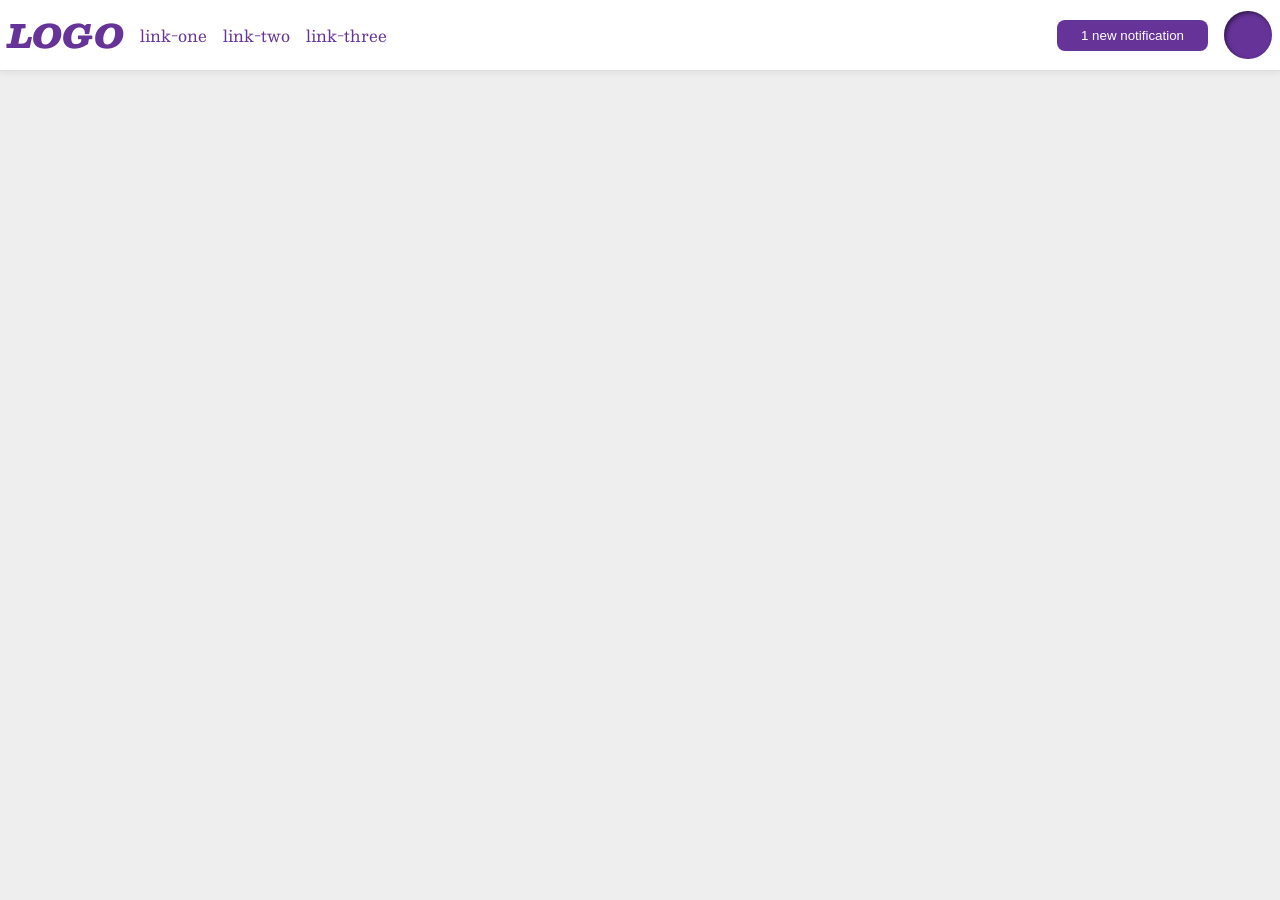
<file: foundations/flex/03-flex-header-2/index.html>
<!DOCTYPE html>
<html lang="en">
  <head>
    <meta charset="UTF-8" />
    <meta http-equiv="X-UA-Compatible" content="IE=edge" />
    <meta name="viewport" content="width=device-width, initial-scale=1.0" />
    <title>Flex Header 2</title>
    <link rel="stylesheet" href="style.css" />
  </head>
  <body>
    <div class="header">
      <div class="left-side">
        <div class="logo">LOGO</div>
        <ul class="links">
          <li><a href="https://google.com">link-one</a></li>
          <li><a href="https://google.com">link-two</a></li>
          <li><a href="https://google.com">link-three</a></li>
        </ul>
      </div>
      <div class="right-side">
        <button class="notifications">1 new notification</button>
        <div class="profile-image"></div>
      </div>
    </div>
  </body>
</html>
</file>
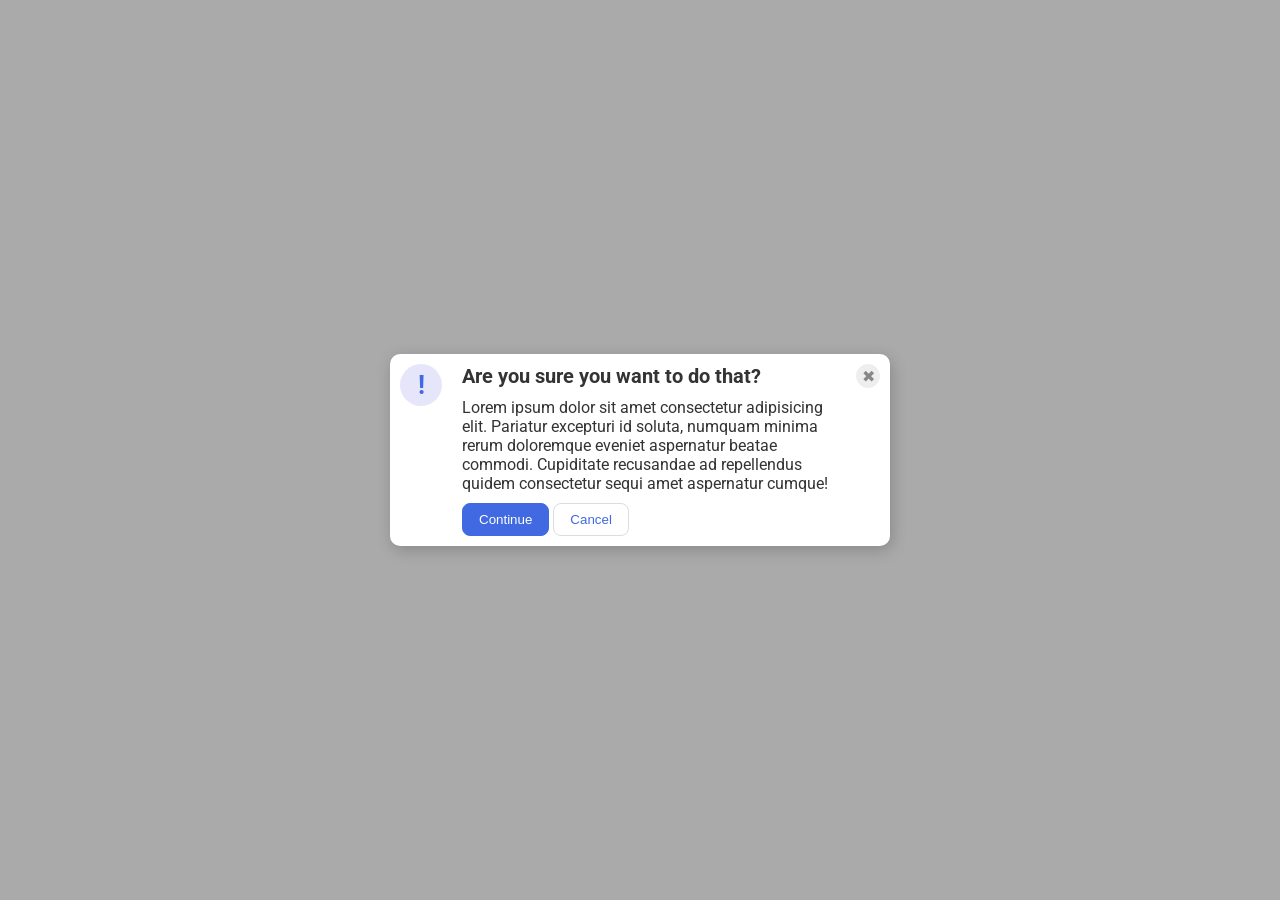
<file: foundations/flex/05-flex-modal/index.html>
<!DOCTYPE html>
<html lang="en">
  <head>
    <meta charset="UTF-8" />
    <meta http-equiv="X-UA-Compatible" content="IE=edge" />
    <meta name="viewport" content="width=device-width, initial-scale=1.0" />
    <link rel="stylesheet" href="style.css" />
    <title>Modal</title>
  </head>
  <body>
    <div class="modal">
      <div class="icon">!</div>
      <button class="close-button">✖</button>
      <div class="middle">
        <div class="header">Are you sure you want to do that?</div>
        <div class="text">
          Lorem ipsum dolor sit amet consectetur adipisicing elit. Pariatur
          excepturi id soluta, numquam minima rerum doloremque eveniet
          aspernatur beatae commodi. Cupiditate recusandae ad repellendus quidem
          consectetur sequi amet aspernatur cumque!
        </div>
        <div class="buttons">
          <button class="continue">Continue</button>
          <button class="cancel">Cancel</button>
        </div>
      </div>
    </div>
  </body>
</html>
</file>
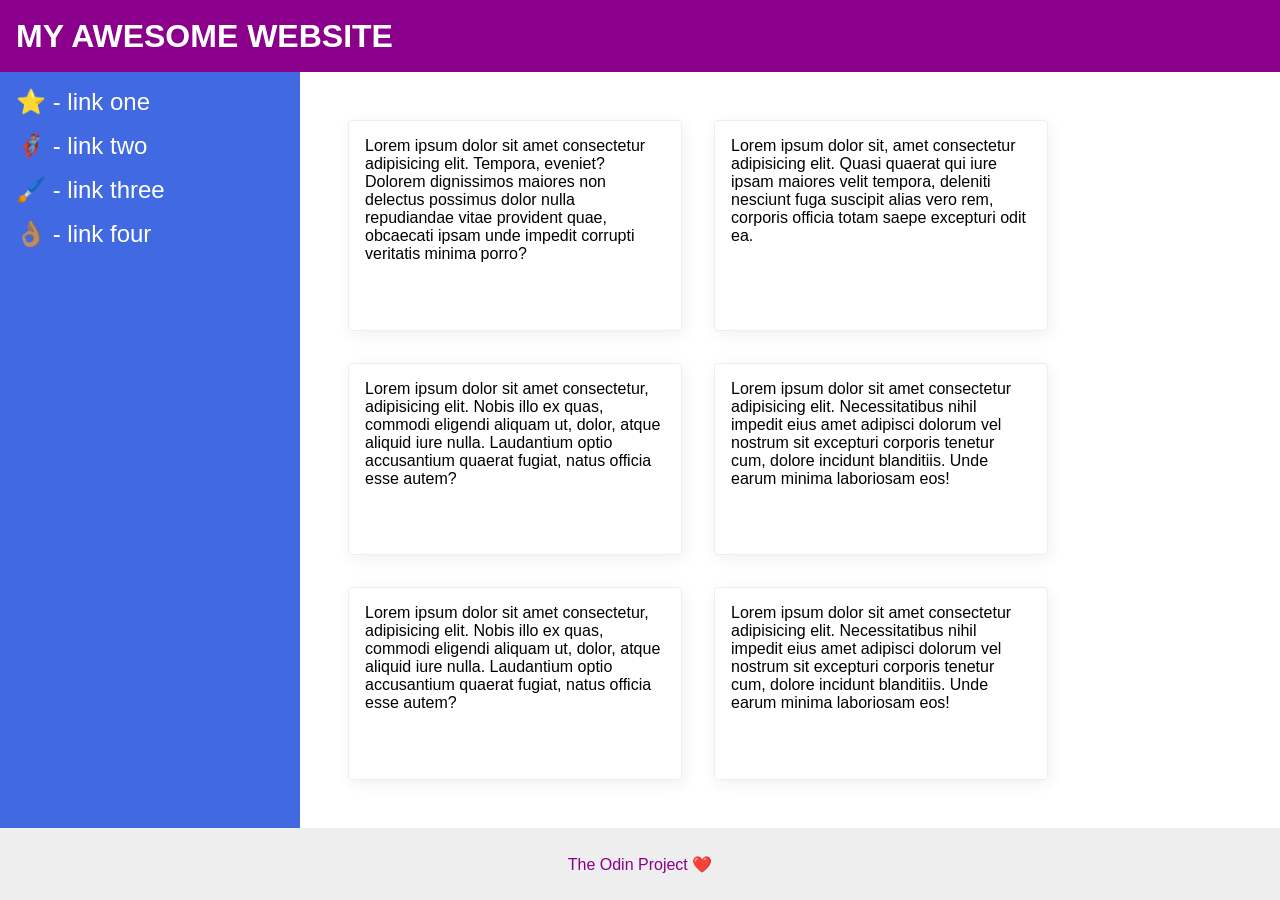
<file: foundations/flex/07-flex-layout-2/index.html>
<!DOCTYPE html>
<html lang="en">
  <head>
    <meta charset="UTF-8" />
    <meta http-equiv="X-UA-Compatible" content="IE=edge" />
    <meta name="viewport" content="width=device-width, initial-scale=1.0" />
    <title>The Holy Grail</title>
    <link rel="stylesheet" href="style.css" />
  </head>
  <body>
    <div class="header">MY AWESOME WEBSITE</div>
    <div class="middle">
      <div class="sidebar">
        <ul>
          <li><a href="#">⭐ - link one</a></li>
          <li><a href="#">🦸🏽‍♂️ - link two</a></li>
          <li><a href="#">🖌️ - link three</a></li>
          <li><a href="#">👌🏽 - link four</a></li>
        </ul>
      </div>

      <div class="cards">
        <div class="card">
          Lorem ipsum dolor sit amet consectetur adipisicing elit. Tempora,
          eveniet? Dolorem dignissimos maiores non delectus possimus dolor nulla
          repudiandae vitae provident quae, obcaecati ipsam unde impedit
          corrupti veritatis minima porro?
        </div>
        <div class="card">
          Lorem ipsum dolor sit, amet consectetur adipisicing elit. Quasi
          quaerat qui iure ipsam maiores velit tempora, deleniti nesciunt fuga
          suscipit alias vero rem, corporis officia totam saepe excepturi odit
          ea.
        </div>
        <div class="card">
          Lorem ipsum dolor sit amet consectetur, adipisicing elit. Nobis illo
          ex quas, commodi eligendi aliquam ut, dolor, atque aliquid iure nulla.
          Laudantium optio accusantium quaerat fugiat, natus officia esse autem?
        </div>
        <div class="card">
          Lorem ipsum dolor sit amet consectetur adipisicing elit.
          Necessitatibus nihil impedit eius amet adipisci dolorum vel nostrum
          sit excepturi corporis tenetur cum, dolore incidunt blanditiis. Unde
          earum minima laboriosam eos!
        </div>
        <div class="card">
          Lorem ipsum dolor sit amet consectetur, adipisicing elit. Nobis illo
          ex quas, commodi eligendi aliquam ut, dolor, atque aliquid iure nulla.
          Laudantium optio accusantium quaerat fugiat, natus officia esse autem?
        </div>
        <div class="card">
          Lorem ipsum dolor sit amet consectetur adipisicing elit.
          Necessitatibus nihil impedit eius amet adipisci dolorum vel nostrum
          sit excepturi corporis tenetur cum, dolore incidunt blanditiis. Unde
          earum minima laboriosam eos!
        </div>
      </div>
    </div>
    <div class="footer">The Odin Project ❤️</div>
  </body>
</html>
</file>
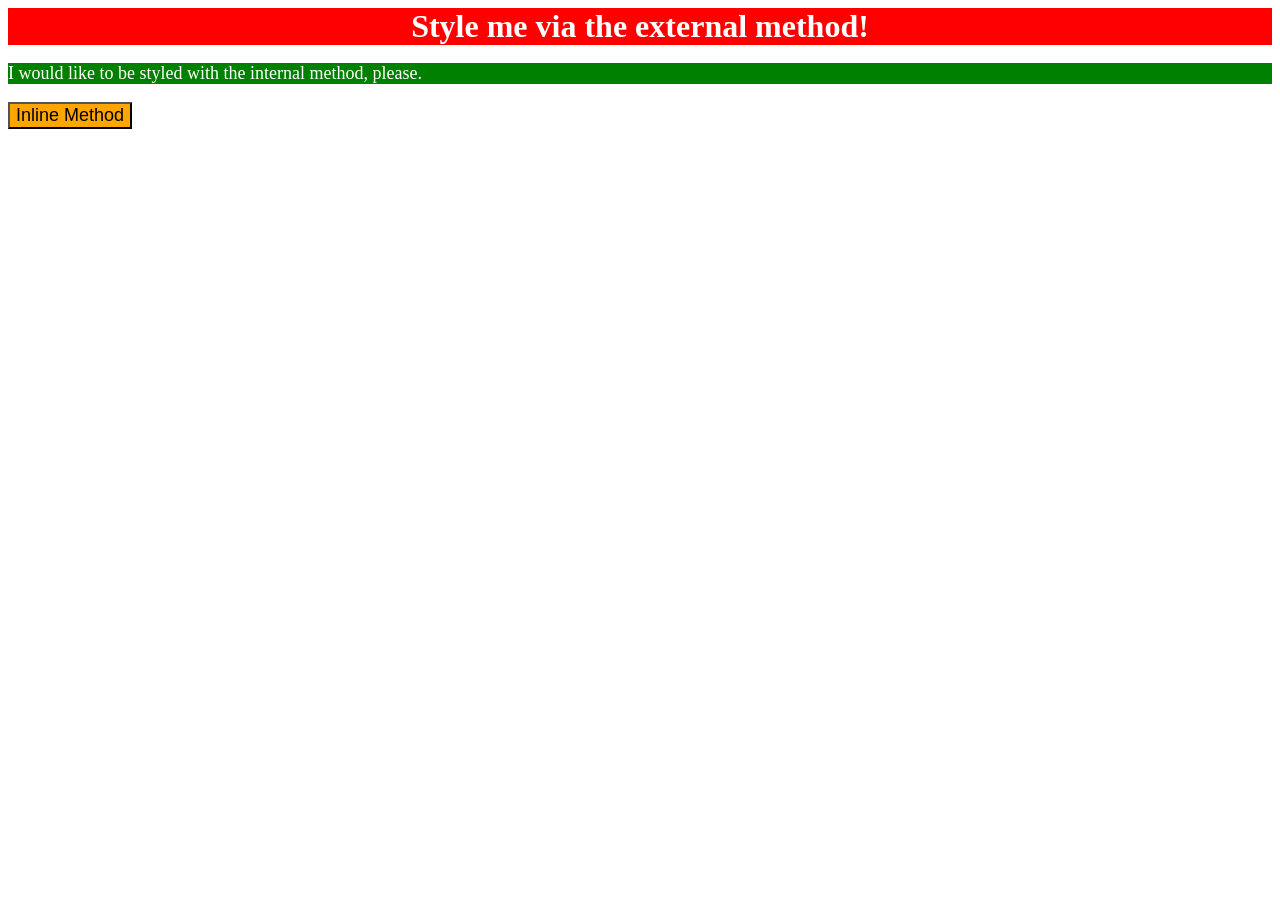
<file: foundations/intro-to-css/01-css-methods/index.html>
<!DOCTYPE html>
<html lang="en">
  <head>
    <style>
      p {
        background-color: green;
        color: white;
        font-size: 18px;
      }
    </style>
    <meta charset="UTF-8" />
    <meta http-equiv="X-UA-Compatible" content="IE=edge" />
    <meta name="viewport" content="width=device-width, initial-scale=1.0" />
    <link rel="stylesheet" href="./styles.css" />
    <title>Methods for Adding CSS</title>
  </head>
  <body>
    <div>Style me via the external method!</div>
    <p>I would like to be styled with the internal method, please.</p>
    <button style="background-color: orange; font-size: 18px">
      Inline Method
    </button>
  </body>
</html>

<!-- /*
* `div`: a red background, white text, a font size of 32px, center aligned, and bold
* `p`: a green background, white text, and a font size of 18px
* `button`: an orange background and a font size of 18px
*/ -->
</file>
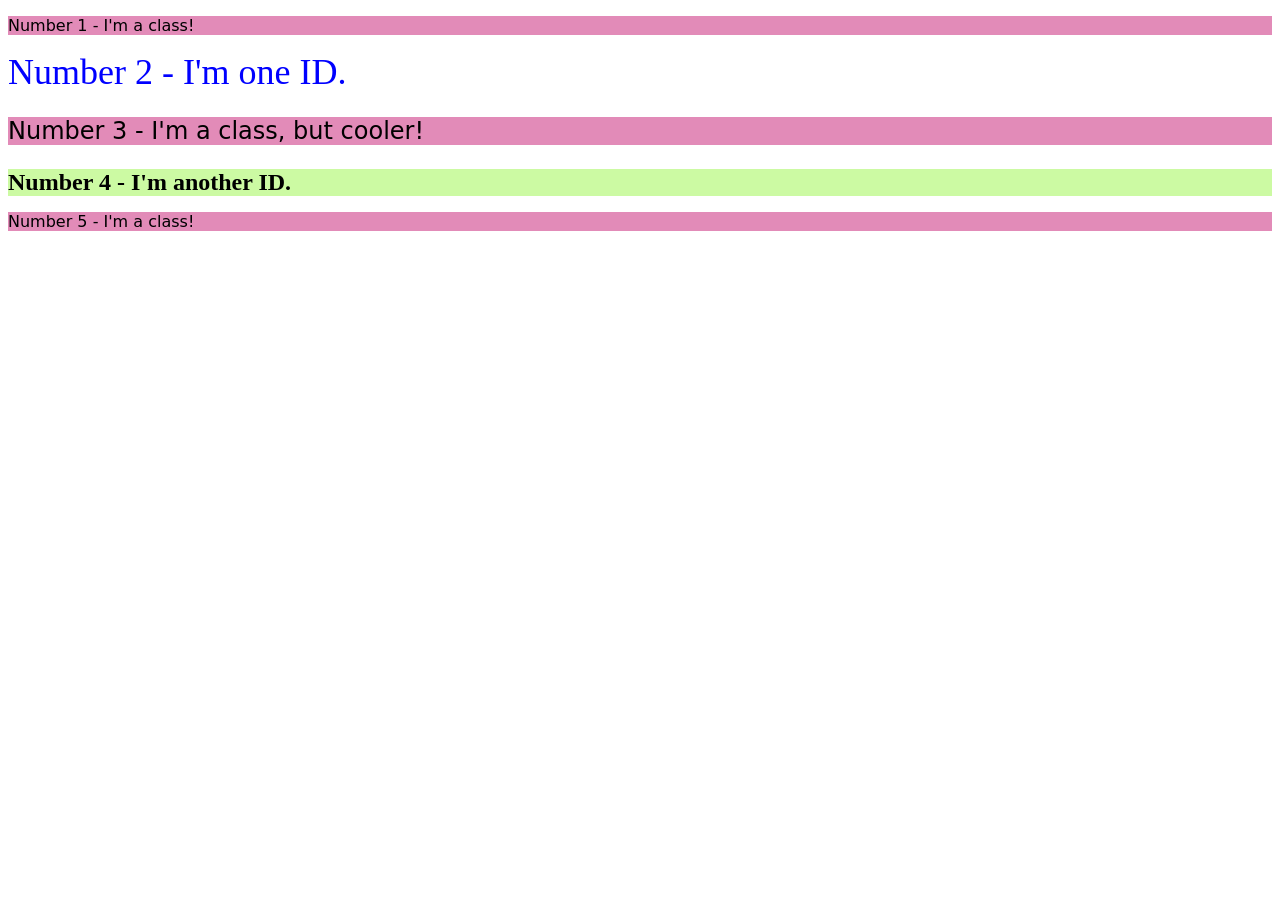
<file: foundations/intro-to-css/02-class-id-selectors/index.html>
<!DOCTYPE html>
<html lang="en">
  <head>
    <meta charset="UTF-8" />
    <meta http-equiv="X-UA-Compatible" content="IE=edge" />
    <meta name="viewport" content="width=device-width, initial-scale=1.0" />
    <title>Class and ID Selectors</title>
    <link rel="stylesheet" href="style.css" />
  </head>
  <body>
    <p class="odd">Number 1 - I'm a class!</p>
    <div id="no2">Number 2 - I'm one ID.</div>
    <p class="odd" id="no3">Number 3 - I'm a class, but cooler!</p>
    <div id="no4">Number 4 - I'm another ID.</div>
    <p class="odd">Number 5 - I'm a class!</p>
  </body>
</html>
</file>
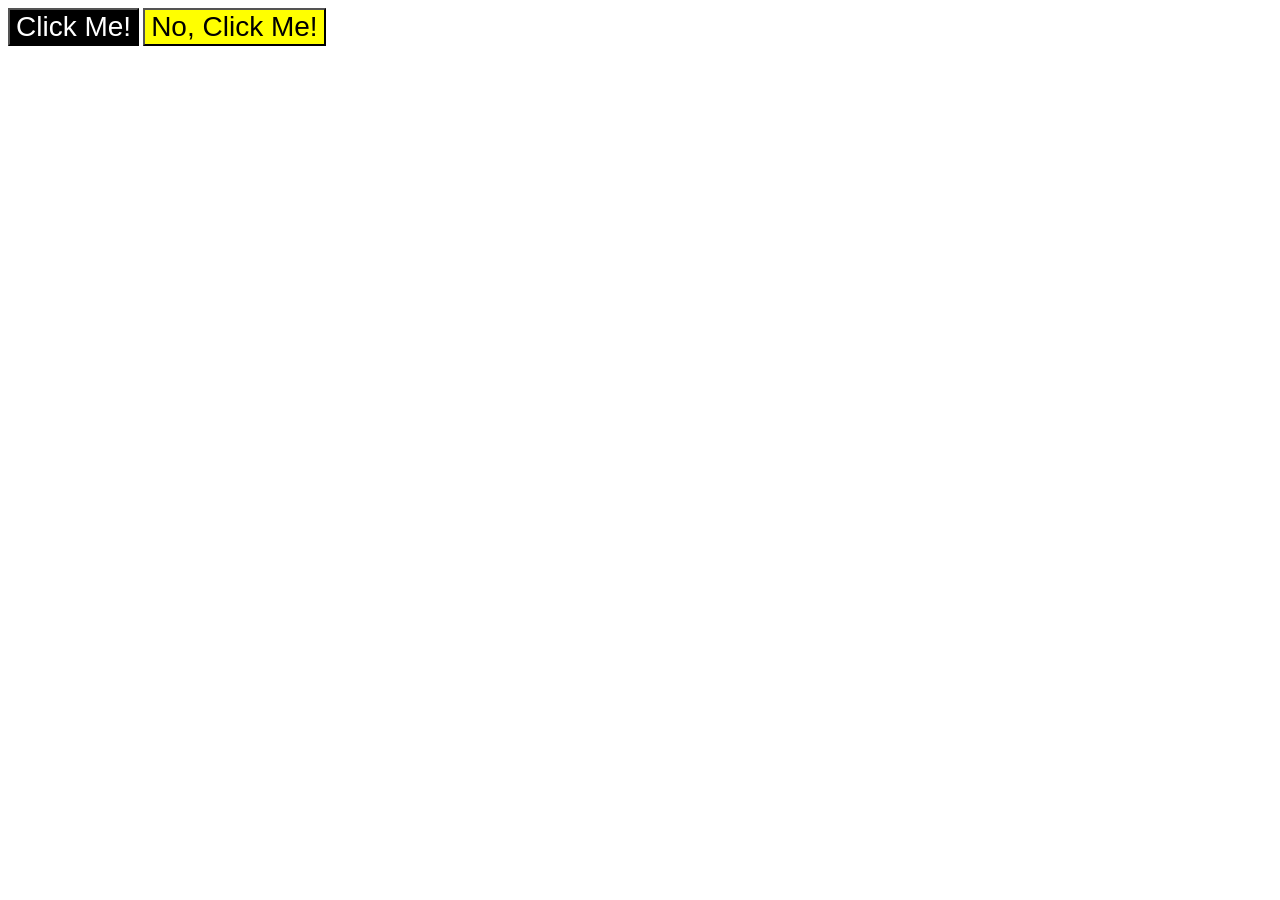
<file: foundations/intro-to-css/03-grouping-selectors/index.html>
<!DOCTYPE html>
<html lang="en">
  <head>
    <meta charset="UTF-8" />
    <meta http-equiv="X-UA-Compatible" content="IE=edge" />
    <meta name="viewport" content="width=device-width, initial-scale=1.0" />
    <title>Grouping Selectors</title>
    <link rel="stylesheet" href="style.css" />
  </head>
  <body>
    <button class="black-white">Click Me!</button>
    <button class="yellow-bg">No, Click Me!</button>
  </body>
</html>
</file>
<file: foundations/flex/03-flex-header-2/style.css>
/* this is some magical font-importing.  
you'll learn about it later. */
@import url("https://fonts.googleapis.com/css2?family=Besley:ital,wght@0,400;1,900&display=swap");

body {
  margin: 0;
  background: #eee;
  font-family: Besley, serif;
}

.header {
  background: white;
  border-bottom: 1px solid #ddd;
  box-shadow: 0 0 8px rgba(0, 0, 0, 0.1);
  display: flex;
  justify-content: space-between;
  align-items: center;
  padding: 8px;
}

.left-side,
.right-side {
  display: flex;
  align-items: center;
  gap: 16px;
}

.profile-image {
  background: rebeccapurple;
  box-shadow: inset 2px 2px 4px rgba(0, 0, 0, 0.5);
  border-radius: 50%;
  width: 48px;
  height: 48px;
}

.logo {
  color: rebeccapurple;
  font-size: 32px;
  font-weight: 900;
  font-style: italic;
}

button {
  border: none;
  border-radius: 8px;
  background: rebeccapurple;
  color: white;
  padding: 8px 24px;
}

a {
  /* this removes the line under our links */
  text-decoration: none;
  color: rebeccapurple;
}

ul {
  list-style-type: none;
  display: flex;
  padding: 0;
  margin: 0;
  gap: 16px;
}
</file>
<file: foundations/flex/05-flex-modal/style.css>
@import url("https://fonts.googleapis.com/css2?family=Roboto:wght@400;700&display=swap");

html,
body {
  height: 100%;
}

body {
  font-family: Roboto, sans-serif;
  margin: 0;
  background: #aaa;
  color: #333;
  /* I'll give you this one for free lol */
  display: flex;
  align-items: center;
  justify-content: center;
}

.modal {
  background: white;
  width: 480px;
  border-radius: 10px;
  box-shadow: 2px 4px 16px rgba(0, 0, 0, 0.2);
  padding: 10px;
  display: flex;
}

.icon {
  color: royalblue;
  font-size: 26px;
  font-weight: 700;
  background: lavender;
  width: 42px;
  height: 42px;
  border-radius: 50%;
  display: flex;
  align-items: center;
  justify-content: center;
  flex-shrink: 0;
}

.close-button {
  background: #eee;
  border-radius: 50%;
  color: #888;
  font-weight: 400;
  font-size: 16px;
  height: 24px;
  width: 24px;
  display: flex;
  align-items: center;
  justify-content: center;
  border: 1px solid #eee;
  padding: 0;
  flex-shrink: 0;
  order: 1;
}

button {
  cursor: pointer;
  padding: 8px 16px;
  border-radius: 8px;
}

button.continue {
  background: royalblue;
  border: 1px solid royalblue;
  color: white;
}

button.cancel {
  background: white;
  border: 1px solid #ddd;
  color: royalblue;
}

.middle {
  display: flex;
  flex-direction: column;
  gap: 10px;
  padding: 0 20px;
}

.header {
  font-size: 20px;
  font-weight: bold;
}
</file>
<file: foundations/flex/07-flex-layout-2/style.css>
body {
  font-family: -apple-system, BlinkMacSystemFont, "Segoe UI", Roboto, Oxygen,
    Ubuntu, Cantarell, "Open Sans", "Helvetica Neue", sans-serif;
  margin: 0;
  min-height: 100vh;
  display: flex;
  flex-direction: column;
}

.header {
  display: flex;
  height: 72px;
  background: darkmagenta;
  color: white;
  font-size: 32px;
  font-weight: 900;
  padding: 0 16px;
  align-items: center;
}

.middle {
  display: flex;
  flex-grow: 1;
}

.footer {
  display: flex;
  justify-content: center;
  align-items: center;
  height: 72px;
  background: #eee;
  color: darkmagenta;
}

.sidebar {
  width: 300px;
  background: royalblue;
  box-sizing: border-box;
  flex-shrink: 0;
  padding: 16px;
}

.cards {
  padding: 48px;
  display: flex;
  flex-wrap: wrap;
  gap: 32px;
}

.card {
  border: 1px solid #eee;
  box-shadow: 2px 4px 16px rgba(0, 0, 0, 0.06);
  border-radius: 4px;
  width: 300px;
  padding: 16px;
}

ul {
  display: flex;
  flex-direction: column;
  gap: 16px;
  list-style: none;
  margin: 0;
  padding: 0;
}

li a {
  text-decoration: none;
  color: white;
  font-size: 24px;
}
</file>
<file: foundations/intro-to-css/01-css-methods/styles.css>
div {
  color: white;
  background-color: red;
  font-size: 32px;
  text-align: center;
  font-weight: bold;
}

/*
* `div`: a red background, white text, a font size of 32px, center aligned, and bold
* `p`: a green background, white text, and a font size of 18px
* `button`: an orange background and a font size of 18px
*/
</file>
<file: foundations/intro-to-css/02-class-id-selectors/style.css>
/* Add CSS Styling */
.odd {
  background-color: #e28bb8;
  font-family: Verdana, "DejaVu Sans", sans-serif;
}

#no2 {
  color: #0000ff;
  font-size: 36px;
}

#no3 {
  font-size: 24px;
}

#no4 {
  background-color: #ccfaa3;
  font-size: 24px;
  font-weight: bold;
}
</file>
<file: foundations/intro-to-css/03-grouping-selectors/style.css>
/* Add CSS Styling */
.black-white {
  background-color: black;
  color: white;
}

.yellow-bg {
  background-color: yellow;
}

.black-white,
.yellow-bg {
  font-size: 28px;
  font-family: Helvetica, "Times New Roman", sans-serif;
}
</file>
